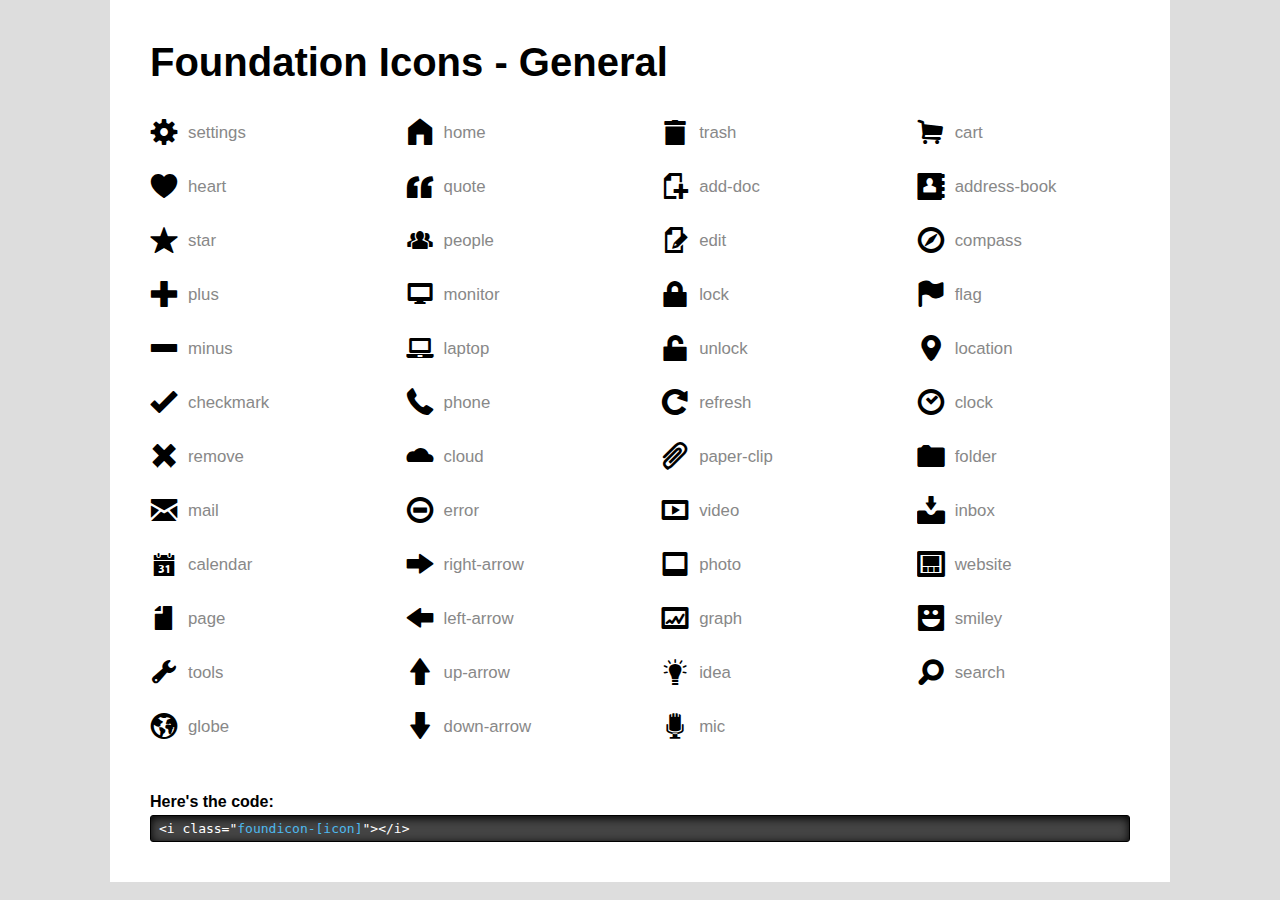
<file: scripts/icons/general/demo.html>
<!DOCTYPE html>
<head>
  <meta charset="utf-8" />
  <title>Foundation Icons - General</title>
  <link rel="stylesheet" href="stylesheets/general_foundicons.css">
  <style>

    * { margin: 0; padding: 0; }
    body { background: #ddd; font-family: "HelveticaNeue", "Helvetica Neue", "Helvetica", Arial, sans-serif; }

    .row { width: 100%; max-width: 980px; min-width: 727px; margin: 0 auto; }
    .row .row { min-width: 0; }
    .column, .columns { margin-left: 4.4%; float: left; min-height: 1px; position: relative; }
    .column:first-child, .columns:first-child { margin-left: 0; }
    .row .three { width: 21.67957%; }
    .row .twelve { width: 100%; }
    /* Nicolas Gallagher's micro clearfix */
    .row:before, .row:after, .clearfix:before, .clearfix:after { content:""; display:table; }
    .row:after, .clearfix:after { clear: both; }
    .row, .clearfix { zoom: 1; }

    .container { padding: 40px; margin: 0 auto; width: 980px; background: #fff; }
    h1 { margin-bottom: 10px; font-size: 40px; }
    h4 { margin-bottom: 4px; }
    hr { border: solid 1px; border-color: #bbb transparent transparent transparent; }
    ul { list-style: none; overflow: hidden; margin-top: 20px; margin-bottom: 30px; }
    ul li { font-size: 28px; margin-bottom: 16px; vertical-align: center; }

    div.code { border: solid 1px #000; background: #444; border-radius: 3px; box-shadow: 0px 2px 10px rgba(0,0,0,1) inset; }
    div.code pre { color: #fff; padding: 5px 5px 5px 8px; }
    .class { color: #4DB9EE; }
    em { color: #aaa; }

    [class*="foundicon-"]:after { position: relative; top: -8px; left: 10px; color: #888; font-size: 60%; font-style: normal; }

    .foundicon-settings:after        { content: "settings"; }
    .foundicon-heart:after           { content: "heart"; }
    .foundicon-star:after            { content: "star"; }
    .foundicon-plus:after            { content: "plus"; }
    .foundicon-minus:after           { content: "minus"; }
    .foundicon-checkmark:after       { content: "checkmark"; }

    .foundicon-remove:after          { content: "remove"; }
    .foundicon-mail:after            { content: "mail"; }
    .foundicon-calendar:after        { content: "calendar"; }
    .foundicon-page:after            { content: "page"; }
    .foundicon-tools:after           { content: "tools"; }
    .foundicon-globe:after           { content: "globe"; }

    .foundicon-home:after            { content: "home"; }
    .foundicon-quote:after           { content: "quote"; }
    .foundicon-people:after          { content: "people"; }
    .foundicon-monitor:after         { content: "monitor"; }
    .foundicon-laptop:after          { content: "laptop"; }
    .foundicon-phone:after           { content: "phone"; }

    .foundicon-cloud:after           { content: "cloud"; }
    .foundicon-error:after           { content: "error"; }
    .foundicon-right-arrow:after     { content: "right-arrow"; }
    .foundicon-left-arrow:after      { content: "left-arrow"; }
    .foundicon-up-arrow:after        { content: "up-arrow"; }
    .foundicon-down-arrow:after      { content: "down-arrow"; }

    .foundicon-trash:after           { content: "trash"; }
    .foundicon-add-doc:after         { content: "add-doc"; }
    .foundicon-edit:after            { content: "edit"; }
    .foundicon-lock:after            { content: "lock"; }
    .foundicon-unlock:after          { content: "unlock"; }
    .foundicon-refresh:after         { content: "refresh"; }

    .foundicon-paper-clip:after      { content: "paper-clip"; }
    .foundicon-video:after           { content: "video"; }
    .foundicon-photo:after           { content: "photo"; }
    .foundicon-graph:after           { content: "graph"; }
    .foundicon-idea:after            { content: "idea"; }
    .foundicon-mic:after             { content: "mic"; }

    .foundicon-cart:after            { content: "cart"; }
    .foundicon-address-book:after    { content: "address-book"; }
    .foundicon-compass:after         { content: "compass"; }
    .foundicon-flag:after            { content: "flag"; }
    .foundicon-location:after        { content: "location"; }
    .foundicon-clock:after           { content: "clock"; }

    .foundicon-folder:after          { content: "folder"; }
    .foundicon-inbox:after           { content: "inbox"; }
    .foundicon-website:after         { content: "website"; }
    .foundicon-smiley:after          { content: "smiley"; }
    .foundicon-search:after          { content: "search"; }

  </style>

  <!--[if lt IE 8]>
    <link rel="stylesheet" href="stylesheets/general_foundicons_ie7.css">
  <![endif]-->


  </style>
</head>
<body>

  <!-- Original Implementation -->
  <div class="container">
    <div class="row">
      <div class="twelve columns">
        <h1>Foundation Icons - General</h1>
      </div>
    </div>

    <div class="row">

      <ul class="three columns">
        <li><i class="button foundicon-settings"></i></li>
        <li><i class="foundicon-heart"></i></li>
        <li><i class="foundicon-star"></i></li>
        <li><i class="foundicon-plus"></i></li>
        <li><i class="foundicon-minus"></i></li>
        <li class="last-in-row"><i class="foundicon-checkmark"></i></li>

        <li><i class="foundicon-remove"></i></li>
        <li><i class="foundicon-mail"></i></li>
        <li><i class="foundicon-calendar"></i></li>
        <li><i class="foundicon-page"></i></li>
        <li><i class="foundicon-tools"></i></li>
        <li class="last-in-row"><i class="foundicon-globe"></i></li>
      </ul>

      <ul class="three columns">
        <li><i class="foundicon-home"></i></li>
        <li><i class="foundicon-quote"></i></li>
        <li><i class="foundicon-people"></i></li>
        <li><i class="foundicon-monitor"></i></li>
        <li><i class="foundicon-laptop"></i></li>
        <li class="last-in-row"><i class="foundicon-phone"></i></li>

        <li><i class="foundicon-cloud"></i></li>
        <li><i class="foundicon-error"></i></li>
        <li><i class="foundicon-right-arrow"></i></li>
        <li><i class="foundicon-left-arrow"></i></li>
        <li><i class="foundicon-up-arrow"></i></li>
        <li class="last-in-row"><i class="foundicon-down-arrow"></i></li>
      </ul>

      <ul class="three columns">
        <li><i class="foundicon-trash"></i></li>
        <li><i class="foundicon-add-doc"></i></li>
        <li><i class="foundicon-edit"></i></li>
        <li><i class="foundicon-lock"></i></li>
        <li><i class="foundicon-unlock"></i></li>
        <li class="last-in-row"><i class="foundicon-refresh"></i></li>

        <li><i class="foundicon-paper-clip"></i></li>
        <li><i class="foundicon-video"></i></li>
        <li><i class="foundicon-photo"></i></li>
        <li><i class="foundicon-graph"></i></li>
        <li><i class="foundicon-idea"></i></li>
        <li class="last-in-row"><i class="foundicon-mic"></i></li>
      </ul>

      <ul class="three columns">
        <li><i class="foundicon-cart"></i></li>
        <li><i class="foundicon-address-book"></i></li>
        <li><i class="foundicon-compass"></i></li>
        <li><i class="foundicon-flag"></i></li>
        <li><i class="foundicon-location"></i></li>
        <li class="last-in-row"><i class="foundicon-clock"></i></li>

        <li><i class="foundicon-folder"></i></li>
        <li><i class="foundicon-inbox"></i></li>
        <li><i class="foundicon-website"></i></li>
        <li><i class="foundicon-smiley"></i></li>
        <li><i class="foundicon-search"></i></li>
      </ul>

    </div>

    <div class="row">
      <div class="twelve columns">
        <h4>Here's the code:</h4>
        <div class="code">
<pre>
&lt;i class="<span class="class">foundicon-[icon]</span>"&gt;&lt;/i&gt;
</pre>
        </div>
      </div>
    </div>
  </div>
</body>
</file>
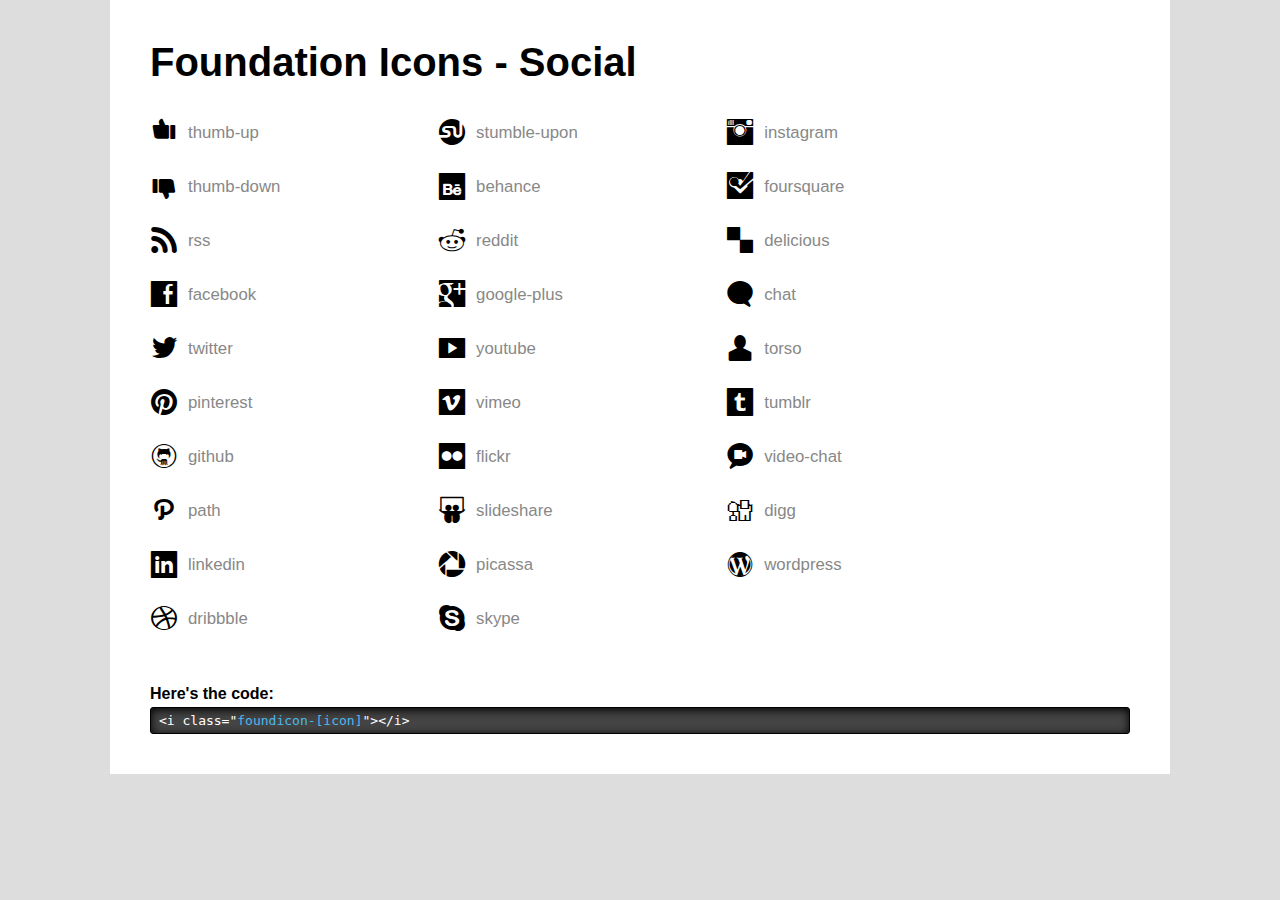
<file: scripts/icons/social/demo.html>
<!DOCTYPE html>
<head>
  <meta charset="utf-8" />
  <title>Foundation Icons - General</title>
  <link rel="stylesheet" href="stylesheets/social_foundicons.css">
  <style>

    * { margin: 0; padding: 0; }
    body { background: #ddd; font-family: "HelveticaNeue", "Helvetica Neue", "Helvetica", Arial, sans-serif; }

    .row { width: 100%; max-width: 980px; min-width: 727px; margin: 0 auto; }
    .row .row { min-width: 0; }
    .column, .columns { margin-left: 4.4%; float: left; min-height: 1px; position: relative; }
    .column:first-child, .columns:first-child { margin-left: 0; }
    .row .three { width: 21.67957%; }
    .row .four { width: 25%; }
    .row .twelve { width: 100%; }
    /* Nicolas Gallagher's micro clearfix */
    .row:before, .row:after, .clearfix:before, .clearfix:after { content:""; display:table; }
    .row:after, .clearfix:after { clear: both; }
    .row, .clearfix { zoom: 1; }

    .container { padding: 40px; margin: 0 auto; width: 980px; background: #fff; }
    h1 { margin-bottom: 10px; font-size: 40px; }
    h4 { margin-bottom: 4px; }
    hr { border: solid 1px; border-color: #bbb transparent transparent transparent; }
    ul { list-style: none; overflow: hidden; margin-top: 20px; margin-bottom: 30px; }
    ul li { font-size: 28px; margin-bottom: 16px; vertical-align: center; }

    div.code { border: solid 1px #000; background: #444; border-radius: 3px; box-shadow: 0px 2px 10px rgba(0,0,0,1) inset; }
    div.code pre { color: #fff; padding: 5px 5px 5px 8px; }
    .class { color: #4DB9EE; }
    em { color: #aaa; }

    [class*="foundicon-"]:after { position: relative; top: -8px; left: 10px; color: #888; font-size: 60%; font-style: normal; }

    .foundicon-thumb-up:after         { content: "thumb-up";}
    .foundicon-thumb-down:after       { content: "thumb-down";}
    .foundicon-rss:after              { content: "rss";}
    .foundicon-facebook:after         { content: "facebook";}
    .foundicon-twitter:after          { content: "twitter";}
    .foundicon-pinterest:after        { content: "pinterest";}
    .foundicon-github:after           { content: "github";}
    .foundicon-path:after             { content: "path";}
    .foundicon-linkedin:after         { content: "linkedin";}
    .foundicon-dribbble:after         { content: "dribbble";}
    .foundicon-stumble-upon:after     { content: "stumble-upon";}
    .foundicon-behance:after          { content: "behance";}
    .foundicon-reddit:after           { content: "reddit";}
    .foundicon-google-plus:after      { content: "google-plus";}
    .foundicon-youtube:after          { content: "youtube";}
    .foundicon-vimeo:after            { content: "vimeo";}
    .foundicon-flickr:after           { content: "flickr";}
    .foundicon-slideshare:after       { content: "slideshare";}
    .foundicon-picassa:after          { content: "picassa";}
    .foundicon-skype:after            { content: "skype";}
    .foundicon-steam:after            { content: "steam";}
    .foundicon-instagram:after        { content: "instagram";}
    .foundicon-foursquare:after       { content: "foursquare";}
    .foundicon-delicious:after        { content: "delicious";}
    .foundicon-chat:after             { content: "chat";}
    .foundicon-torso:after            { content: "torso";}
    .foundicon-tumblr:after           { content: "tumblr";}
    .foundicon-video-chat:after       { content: "video-chat";}
    .foundicon-digg:after             { content: "digg";}
    .foundicon-wordpress:after        { content: "wordpress";}

  </style>

  <!--[if lt IE 8]>
    <link rel="stylesheet" href="stylesheets/social_foundicons_ie7.css">
  <![endif]-->


  </style>
</head>
<body>

  <!-- Original Implementation -->
  <div class="container">
    <div class="row">
      <div class="twelve columns">
        <h1>Foundation Icons - Social</h1>
      </div>
    </div>

    <div class="row">

      <ul class="four columns">
        <li><i class="foundicon-thumb-up"></i></li>
        <li><i class="foundicon-thumb-down"></i></li>
        <li><i class="foundicon-rss"></i></li>
        <li><i class="foundicon-facebook"></i></li>
        <li><i class="foundicon-twitter"></i></li>
        <li><i class="foundicon-pinterest"></i></li>
        <li><i class="foundicon-github"></i></li>
        <li><i class="foundicon-path"></i></li>
        <li><i class="foundicon-linkedin"></i></li>
        <li><i class="foundicon-dribbble"></i></li>
      </ul>

      <ul class="four columns">
        <li><i class="foundicon-stumble-upon"></i></li>
        <li><i class="foundicon-behance"></i></li>
        <li><i class="foundicon-reddit"></i></li>
        <li><i class="foundicon-google-plus"></i></li>
        <li><i class="foundicon-youtube"></i></li>
        <li><i class="foundicon-vimeo"></i></li>
        <li><i class="foundicon-flickr"></i></li>
        <li><i class="foundicon-slideshare"></i></li>
        <li><i class="foundicon-picassa"></i></li>
        <li><i class="foundicon-skype"></i></li>
      </ul>

      <ul class="four columns">
        <li><i class="foundicon-instagram"></i></li>
        <li><i class="foundicon-foursquare"></i></li>
        <li><i class="foundicon-delicious"></i></li>
        <li><i class="foundicon-chat"></i></li>
        <li><i class="foundicon-torso"></i></li>
        <li><i class="foundicon-tumblr"></i></li>
        <li><i class="foundicon-video-chat"></i></li>
        <li><i class="foundicon-digg"></i></li>
        <li><i class="foundicon-wordpress"></i></li>
      </ul>

    </div>

    <div class="row">
      <div class="twelve columns">
        <h4>Here's the code:</h4>
        <div class="code">
<pre>
&lt;i class="<span class="class">foundicon-[icon]</span>"&gt;&lt;/i&gt;
</pre>
        </div>
      </div>
    </div>
  </div>
</body>
</file>
<file: scripts/icons/general/stylesheets/general_foundicons.css>
/* font-face */
@font-face {
  font-family: "GeneralFoundicons";
  src: url("../fonts/general_foundicons.eot");
  src: url("../fonts/general_foundicons.eot?#iefix") format("embedded-opentype"), url("../fonts/general_foundicons.woff") format("woff"), url("../fonts/general_foundicons.ttf") format("truetype"), url("../fonts/general_foundicons.svg#GeneralFoundicons") format("svg");
  font-weight: normal;
  font-style: normal;
}

/* global foundicon styles */
[class*="foundicon-"] {
  display: inline;
  width: auto;
  height: auto;
  line-height: inherit;
  /*vertical-align: baseline; YSW*/
  vertical-align: middle;
  background-image: none;
  background-position: 0 0;
  background-repeat: repeat;
}

[class*="foundicon-"]:before {
  font-family: "GeneralFoundicons";
  font-weight: normal;
  font-style: normal;
  text-decoration: inherit;
}

/* icons */
.foundicon-settings:before {
  content: "\f000";
}

.foundicon-heart:before {
  content: "\f001";
}

.foundicon-star:before {
  content: "\f002";
}

.foundicon-plus:before {
  content: "\f003";
}

.foundicon-minus:before {
  content: "\f004";
}

.foundicon-checkmark:before {
  content: "\f005";
}

.foundicon-remove:before {
  content: "\f006";
}

.foundicon-mail:before {
  content: "\f007";
}

.foundicon-calendar:before {
  content: "\f008";
}

.foundicon-page:before {
  content: "\f009";
}

.foundicon-tools:before {
  content: "\f00a";
}

.foundicon-globe:before {
  content: "\f00b";
}

.foundicon-home:before {
  content: "\f00c";
}

.foundicon-quote:before {
  content: "\f00d";
}

.foundicon-people:before {
  content: "\f00e";
}

.foundicon-monitor:before {
  content: "\f00f";
}

.foundicon-laptop:before {
  content: "\f010";
}

.foundicon-phone:before {
  content: "\f011";
}

.foundicon-cloud:before {
  content: "\f012";
}

.foundicon-error:before {
  content: "\f013";
}

.foundicon-right-arrow:before {
  content: "\f014";
}

.foundicon-left-arrow:before {
  content: "\f015";
}

.foundicon-up-arrow:before {
  content: "\f016";
}

.foundicon-down-arrow:before {
  content: "\f017";
}

.foundicon-trash:before {
  content: "\f018";
}

.foundicon-add-doc:before {
  content: "\f019";
}

.foundicon-edit:before {
  content: "\f01a";
}

.foundicon-lock:before {
  content: "\f01b";
}

.foundicon-unlock:before {
  content: "\f01c";
}

.foundicon-refresh:before {
  content: "\f01d";
}

.foundicon-paper-clip:before {
  content: "\f01e";
}

.foundicon-video:before {
  content: "\f01f";
}

.foundicon-photo:before {
  content: "\f020";
}

.foundicon-graph:before {
  content: "\f021";
}

.foundicon-idea:before {
  content: "\f022";
}

.foundicon-mic:before {
  content: "\f023";
}

.foundicon-cart:before {
  content: "\f024";
}

.foundicon-address-book:before {
  content: "\f025";
}

.foundicon-compass:before {
  content: "\f026";
}

.foundicon-flag:before {
  content: "\f027";
}

.foundicon-location:before {
  content: "\f028";
}

.foundicon-clock:before {
  content: "\f029";
}

.foundicon-folder:before {
  content: "\f02a";
}

.foundicon-inbox:before {
  content: "\f02b";
}

.foundicon-website:before {
  content: "\f02c";
}

.foundicon-smiley:before {
  content: "\f02d";
}

.foundicon-search:before {
  content: "\f02e";
}
</file>
<file: scripts/icons/general/stylesheets/general_foundicons_ie7.css>
/* general icons for IE7 */
[class*="foundicon-"] {
  font-family: "GeneralFoundicons";
  font-weight: normal;
  font-style: normal;
}

.foundicon-settings {
  *zoom: expression(this.runtimeStyle['zoom'] = "1", this.innerHTML = "&#xf000;");
}

.foundicon-heart {
  *zoom: expression(this.runtimeStyle['zoom'] = "1", this.innerHTML = "&#xf001;");
}

.foundicon-star {
  *zoom: expression(this.runtimeStyle['zoom'] = "1", this.innerHTML = "&#xf002;");
}

.foundicon-plus {
  *zoom: expression(this.runtimeStyle['zoom'] = "1", this.innerHTML = "&#xf003;");
}

.foundicon-minus {
  *zoom: expression(this.runtimeStyle['zoom'] = "1", this.innerHTML = "&#xf004;");
}

.foundicon-checkmark {
  *zoom: expression(this.runtimeStyle['zoom'] = "1", this.innerHTML = "&#xf005;");
}

.foundicon-remove {
  *zoom: expression(this.runtimeStyle['zoom'] = "1", this.innerHTML = "&#xf006;");
}

.foundicon-mail {
  *zoom: expression(this.runtimeStyle['zoom'] = "1", this.innerHTML = "&#xf007;");
}

.foundicon-calendar {
  *zoom: expression(this.runtimeStyle['zoom'] = "1", this.innerHTML = "&#xf008;");
}

.foundicon-page {
  *zoom: expression(this.runtimeStyle['zoom'] = "1", this.innerHTML = "&#xf009;");
}

.foundicon-tools {
  *zoom: expression(this.runtimeStyle['zoom'] = "1", this.innerHTML = "&#xf00a;");
}

.foundicon-globe {
  *zoom: expression(this.runtimeStyle['zoom'] = "1", this.innerHTML = "&#xf00b;");
}

.foundicon-home {
  *zoom: expression(this.runtimeStyle['zoom'] = "1", this.innerHTML = "&#xf00c;");
}

.foundicon-quote {
  *zoom: expression(this.runtimeStyle['zoom'] = "1", this.innerHTML = "&#xf00d;");
}

.foundicon-people {
  *zoom: expression(this.runtimeStyle['zoom'] = "1", this.innerHTML = "&#xf00e;");
}

.foundicon-monitor {
  *zoom: expression(this.runtimeStyle['zoom'] = "1", this.innerHTML = "&#xf00f;");
}

.foundicon-laptop {
  *zoom: expression(this.runtimeStyle['zoom'] = "1", this.innerHTML = "&#xf010;");
}

.foundicon-phone {
  *zoom: expression(this.runtimeStyle['zoom'] = "1", this.innerHTML = "&#xf011;");
}

.foundicon-cloud {
  *zoom: expression(this.runtimeStyle['zoom'] = "1", this.innerHTML = "&#xf012;");
}

.foundicon-error {
  *zoom: expression(this.runtimeStyle['zoom'] = "1", this.innerHTML = "&#xf013;");
}

.foundicon-right-arrow {
  *zoom: expression(this.runtimeStyle['zoom'] = "1", this.innerHTML = "&#xf014;");
}

.foundicon-left-arrow {
  *zoom: expression(this.runtimeStyle['zoom'] = "1", this.innerHTML = "&#xf015;");
}

.foundicon-up-arrow {
  *zoom: expression(this.runtimeStyle['zoom'] = "1", this.innerHTML = "&#xf016;");
}

.foundicon-down-arrow {
  *zoom: expression(this.runtimeStyle['zoom'] = "1", this.innerHTML = "&#xf017;");
}

.foundicon-trash {
  *zoom: expression(this.runtimeStyle['zoom'] = "1", this.innerHTML = "&#xf018;");
}

.foundicon-add-doc {
  *zoom: expression(this.runtimeStyle['zoom'] = "1", this.innerHTML = "&#xf019;");
}

.foundicon-edit {
  *zoom: expression(this.runtimeStyle['zoom'] = "1", this.innerHTML = "&#xf01a;");
}

.foundicon-lock {
  *zoom: expression(this.runtimeStyle['zoom'] = "1", this.innerHTML = "&#xf01b;");
}

.foundicon-unlock {
  *zoom: expression(this.runtimeStyle['zoom'] = "1", this.innerHTML = "&#xf01c;");
}

.foundicon-refresh {
  *zoom: expression(this.runtimeStyle['zoom'] = "1", this.innerHTML = "&#xf01d;");
}

.foundicon-paper-clip {
  *zoom: expression(this.runtimeStyle['zoom'] = "1", this.innerHTML = "&#xf01e;");
}

.foundicon-video {
  *zoom: expression(this.runtimeStyle['zoom'] = "1", this.innerHTML = "&#xf01f;");
}

.foundicon-photo {
  *zoom: expression(this.runtimeStyle['zoom'] = "1", this.innerHTML = "&#xf020;");
}

.foundicon-graph {
  *zoom: expression(this.runtimeStyle['zoom'] = "1", this.innerHTML = "&#xf021;");
}

.foundicon-idea {
  *zoom: expression(this.runtimeStyle['zoom'] = "1", this.innerHTML = "&#xf022;");
}

.foundicon-mic {
  *zoom: expression(this.runtimeStyle['zoom'] = "1", this.innerHTML = "&#xf023;");
}

.foundicon-cart {
  *zoom: expression(this.runtimeStyle['zoom'] = "1", this.innerHTML = "&#xf024;");
}

.foundicon-address-book {
  *zoom: expression(this.runtimeStyle['zoom'] = "1", this.innerHTML = "&#xf025;");
}

.foundicon-compass {
  *zoom: expression(this.runtimeStyle['zoom'] = "1", this.innerHTML = "&#xf026;");
}

.foundicon-flag {
  *zoom: expression(this.runtimeStyle['zoom'] = "1", this.innerHTML = "&#xf027;");
}

.foundicon-location {
  *zoom: expression(this.runtimeStyle['zoom'] = "1", this.innerHTML = "&#xf028;");
}

.foundicon-clock {
  *zoom: expression(this.runtimeStyle['zoom'] = "1", this.innerHTML = "&#xf029;");
}

.foundicon-folder {
  *zoom: expression(this.runtimeStyle['zoom'] = "1", this.innerHTML = "&#xf02a;");
}

.foundicon-inbox {
  *zoom: expression(this.runtimeStyle['zoom'] = "1", this.innerHTML = "&#xf02b;");
}

.foundicon-website {
  *zoom: expression(this.runtimeStyle['zoom'] = "1", this.innerHTML = "&#xf02c;");
}

.foundicon-smiley {
  *zoom: expression(this.runtimeStyle['zoom'] = "1", this.innerHTML = "&#xf02d;");
}

.foundicon-search {
  *zoom: expression(this.runtimeStyle['zoom'] = "1", this.innerHTML = "&#xf02e;");
}
</file>
<file: scripts/icons/social/stylesheets/social_foundicons.css>
/* font-face */
@font-face {
  font-family: "SocialFoundicons";
  src: url("../fonts/social_foundicons.eot");
  src: url("../fonts/social_foundicons.eot?#iefix") format("embedded-opentype"), url("../fonts/social_foundicons.woff") format("woff"), url("../fonts/social_foundicons.ttf") format("truetype"), url("../fonts/social_foundicons.svg#SocialFoundicons") format("svg");
  font-weight: normal;
  font-style: normal;
}

/* global foundicon styles */
[class*="foundicon-"] {
  display: inline;
  width: auto;
  height: auto;
  line-height: inherit;
  /*vertical-align: baseline; YSW*/
  vertical-align: middle;
  background-image: none;
  background-position: 0 0;
  background-repeat: repeat;
}

[class*="foundicon-"]:before {
  font-family: "SocialFoundicons";
  font-weight: normal;
  font-style: normal;
  text-decoration: inherit;
}

/* icons */
.foundicon-thumb-up:before {
  content: "\f000";
}

.foundicon-thumb-down:before {
  content: "\f001";
}

.foundicon-rss:before {
  content: "\f002";
}

.foundicon-facebook:before {
  content: "\f003";
}

.foundicon-twitter:before {
  content: "\f004";
}

.foundicon-pinterest:before {
  content: "\f005";
}

.foundicon-github:before {
  content: "\f006";
}

.foundicon-path:before {
  content: "\f007";
}

.foundicon-linkedin:before {
  content: "\f008";
}

.foundicon-dribbble:before {
  content: "\f009";
}

.foundicon-stumble-upon:before {
  content: "\f00a";
}

.foundicon-behance:before {
  content: "\f00b";
}

.foundicon-reddit:before {
  content: "\f00c";
}

.foundicon-google-plus:before {
  content: "\f00d";
}

.foundicon-youtube:before {
  content: "\f00e";
}

.foundicon-vimeo:before {
  content: "\f00f";
}

.foundicon-flickr:before {
  content: "\f010";
}

.foundicon-slideshare:before {
  content: "\f011";
}

.foundicon-picassa:before {
  content: "\f012";
}

.foundicon-skype:before {
  content: "\f013";
}

.foundicon-steam:before {
  content: "\f014";
}

.foundicon-instagram:before {
  content: "\f015";
}

.foundicon-foursquare:before {
  content: "\f016";
}

.foundicon-delicious:before {
  content: "\f017";
}

.foundicon-chat:before {
  content: "\f018";
}

.foundicon-torso:before {
  content: "\f019";
}

.foundicon-tumblr:before {
  content: "\f01a";
}

.foundicon-video-chat:before {
  content: "\f01b";
}

.foundicon-digg:before {
  content: "\f01c";
}

.foundicon-wordpress:before {
  content: "\f01d";
}
</file>
<file: scripts/icons/social/stylesheets/social_foundicons_ie7.css>
/* general icons for IE7 */
[class*="foundicon-"] {
  font-family: "SocialFoundicons";
  font-weight: normal;
  font-style: normal;
}

.foundicon-thumb-up {
  *zoom: expression(this.runtimeStyle['zoom'] = "1", this.innerHTML = "&#xf000;");
}

.foundicon-thumb-down {
  *zoom: expression(this.runtimeStyle['zoom'] = "1", this.innerHTML = "&#xf001;");
}

.foundicon-rss {
  *zoom: expression(this.runtimeStyle['zoom'] = "1", this.innerHTML = "&#xf002;");
}

.foundicon-facebook {
  *zoom: expression(this.runtimeStyle['zoom'] = "1", this.innerHTML = "&#xf003;");
}

.foundicon-twitter {
  *zoom: expression(this.runtimeStyle['zoom'] = "1", this.innerHTML = "&#xf004;");
}

.foundicon-pinterest {
  *zoom: expression(this.runtimeStyle['zoom'] = "1", this.innerHTML = "&#xf005;");
}

.foundicon-github {
  *zoom: expression(this.runtimeStyle['zoom'] = "1", this.innerHTML = "&#xf006;");
}

.foundicon-path {
  *zoom: expression(this.runtimeStyle['zoom'] = "1", this.innerHTML = "&#xf007;");
}

.foundicon-linkedin {
  *zoom: expression(this.runtimeStyle['zoom'] = "1", this.innerHTML = "&#xf008;");
}

.foundicon-dribbble {
  *zoom: expression(this.runtimeStyle['zoom'] = "1", this.innerHTML = "&#xf009;");
}

.foundicon-stumble-upon {
  *zoom: expression(this.runtimeStyle['zoom'] = "1", this.innerHTML = "&#xf00a;");
}

.foundicon-behance {
  *zoom: expression(this.runtimeStyle['zoom'] = "1", this.innerHTML = "&#xf00b;");
}

.foundicon-reddit {
  *zoom: expression(this.runtimeStyle['zoom'] = "1", this.innerHTML = "&#xf00c;");
}

.foundicon-google-plus {
  *zoom: expression(this.runtimeStyle['zoom'] = "1", this.innerHTML = "&#xf00d;");
}

.foundicon-youtube {
  *zoom: expression(this.runtimeStyle['zoom'] = "1", this.innerHTML = "&#xf00e;");
}

.foundicon-vimeo {
  *zoom: expression(this.runtimeStyle['zoom'] = "1", this.innerHTML = "&#xf00f;");
}

.foundicon-flickr {
  *zoom: expression(this.runtimeStyle['zoom'] = "1", this.innerHTML = "&#xf010;");
}

.foundicon-slideshare {
  *zoom: expression(this.runtimeStyle['zoom'] = "1", this.innerHTML = "&#xf011;");
}

.foundicon-picassa {
  *zoom: expression(this.runtimeStyle['zoom'] = "1", this.innerHTML = "&#xf012;");
}

.foundicon-skype {
  *zoom: expression(this.runtimeStyle['zoom'] = "1", this.innerHTML = "&#xf013;");
}

.foundicon-steam {
  *zoom: expression(this.runtimeStyle['zoom'] = "1", this.innerHTML = "&#xf014;");
}

.foundicon-instagram {
  *zoom: expression(this.runtimeStyle['zoom'] = "1", this.innerHTML = "&#xf015;");
}

.foundicon-foursquare {
  *zoom: expression(this.runtimeStyle['zoom'] = "1", this.innerHTML = "&#xf016;");
}

.foundicon-delicious {
  *zoom: expression(this.runtimeStyle['zoom'] = "1", this.innerHTML = "&#xf017;");
}

.foundicon-chat {
  *zoom: expression(this.runtimeStyle['zoom'] = "1", this.innerHTML = "&#xf018;");
}

.foundicon-torso {
  *zoom: expression(this.runtimeStyle['zoom'] = "1", this.innerHTML = "&#xf019;");
}

.foundicon-tumblr {
  *zoom: expression(this.runtimeStyle['zoom'] = "1", this.innerHTML = "&#xf01a;");
}

.foundicon-video-chat {
  *zoom: expression(this.runtimeStyle['zoom'] = "1", this.innerHTML = "&#xf01b;");
}

.foundicon-digg {
  *zoom: expression(this.runtimeStyle['zoom'] = "1", this.innerHTML = "&#xf01c;");
}

.foundicon-wordpress {
  *zoom: expression(this.runtimeStyle['zoom'] = "1", this.innerHTML = "&#xf01d;");
}
</file>
